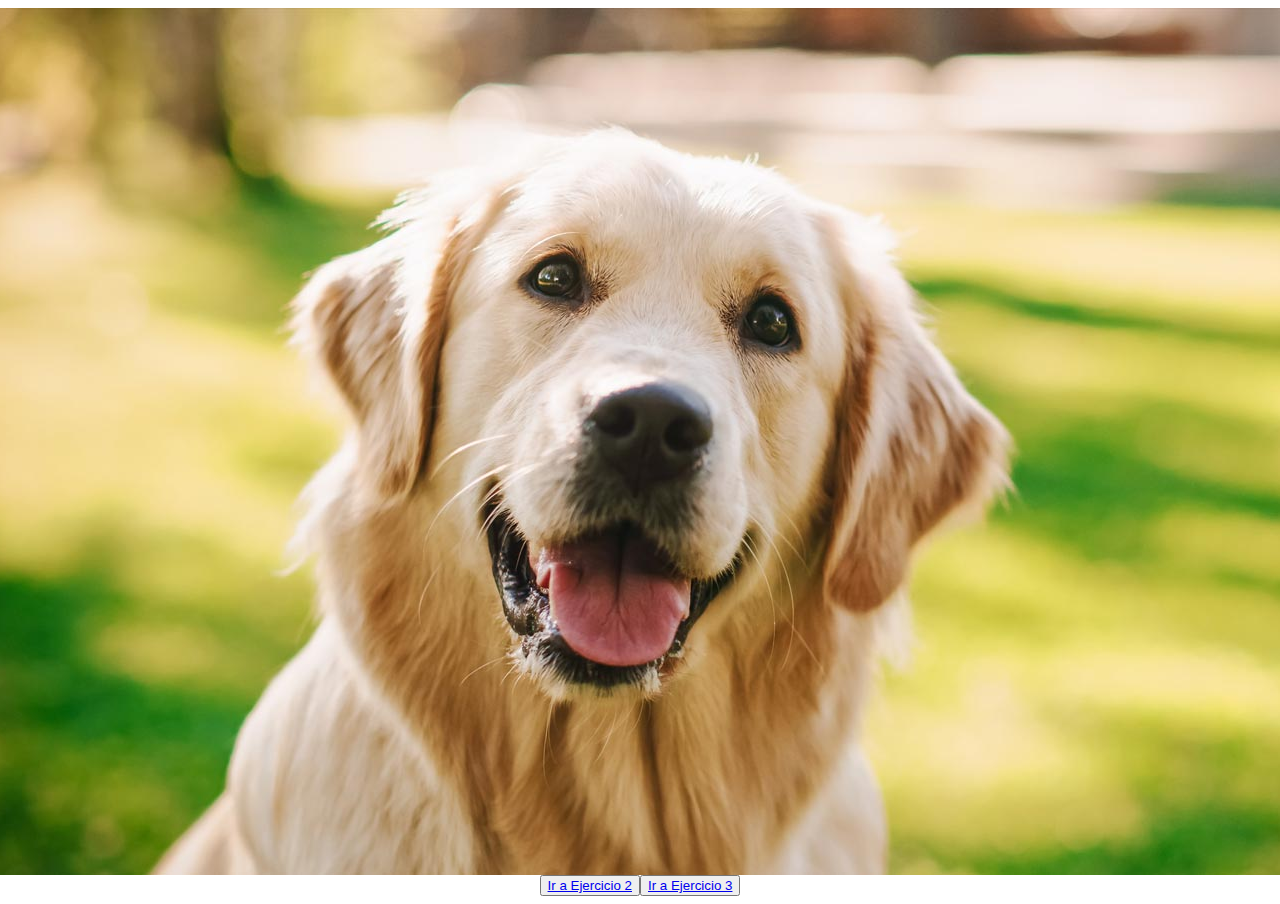
<file: index.html>
<!DOCTYPE html>
<html lang="en">

<head>
    <meta charset="UTF-8">
    <meta name="viewport" content="width=device-width, initial-scale=1.0">
    <title>Ejercicio 1</title>
    <link rel="stylesheet" href="./assets/css/style.css">
</head>

<body>
    <div>
        <img src="./assets/img/perro.jpeg" alt="perro">
    </div>
    <div>
        <button><a href="./index2.html">Ir a Ejercicio 2</a></button>
        <button><a href="./index3.html">Ir a Ejercicio 3</a></button>
    </div>

    <script src="./assets/js/index.js"></script>
</body>

</html>
</file>
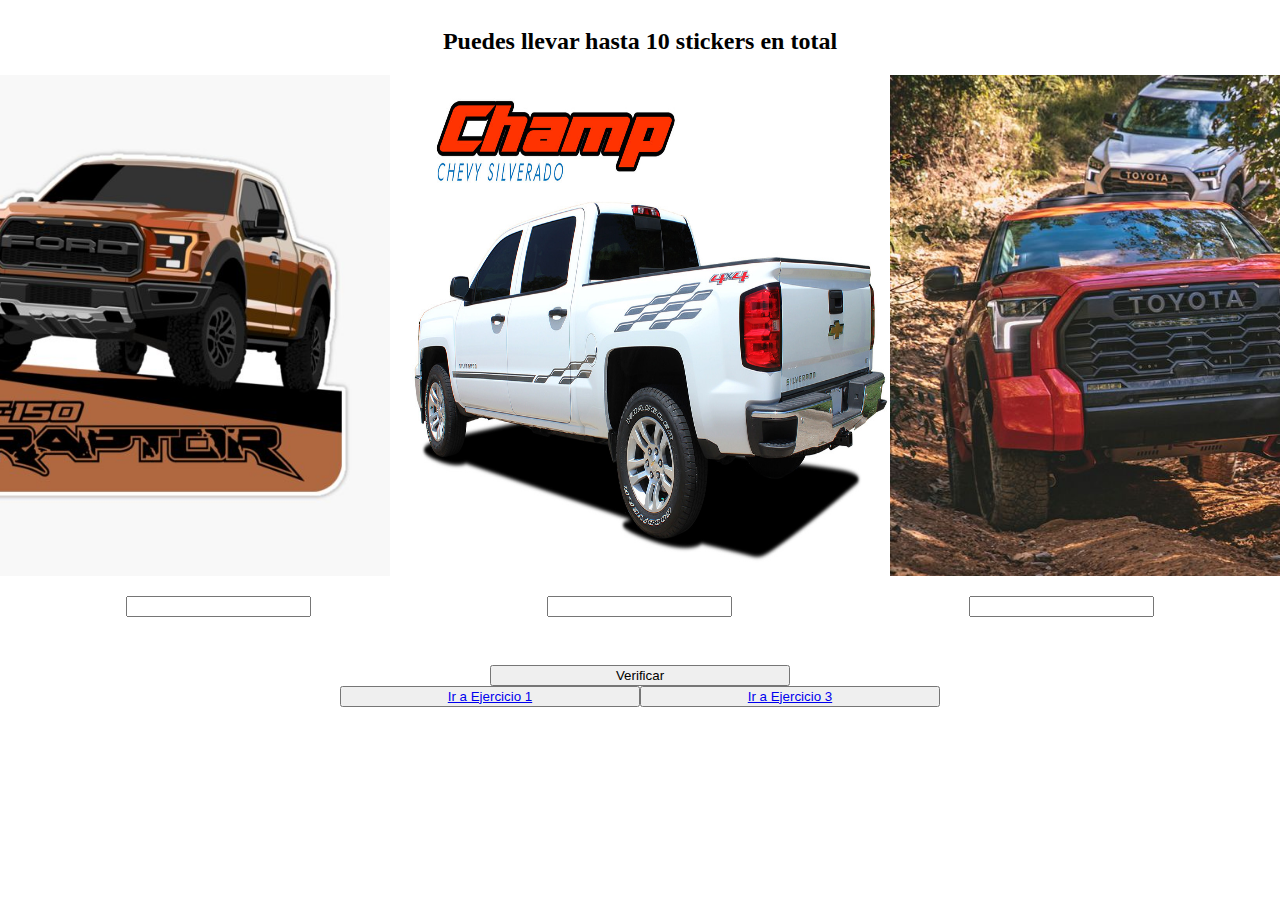
<file: index2.html>
<!DOCTYPE html>
<html lang="en">

<head>
    <meta charset="UTF-8">
    <meta name="viewport" content="width=device-width, initial-scale=1.0">
    <title>Ejercicio 2</title>
    <link rel="stylesheet" href="./assets/css/style2.css">
</head>

<body>
    <div>
        <h2 class="titulo">Puedes llevar hasta 10 stickers en total</h2>
    </div>

    <div>
        <img src="./assets/img/f150.jpg" alt="Ford F-150">
        <img src="./assets/img/silverado.jpg" alt="Chevrolet Silverado">
        <img src="./assets/img/tundra.jpeg" alt="Toyota Tundra">
    </div>

    <div class="numero">
        <input class="num1" type="number">
        <input class="num2" type="number">
        <input class="num3" type="number">
    </div>

    <div class="respuesta">
        <p id="parrafo"></p>
    </div>

    <div class="verificar">
        <button id="verificar">Verificar</button>
    </div>

    <div>
        <button><a href="./index.html">Ir a Ejercicio 1</a></button>
        <button><a href="./index3.html">Ir a Ejercicio 3</a></button>
    </div>

    <script src="./assets/js/index2.js"></script>
</body>

</html>
</file>
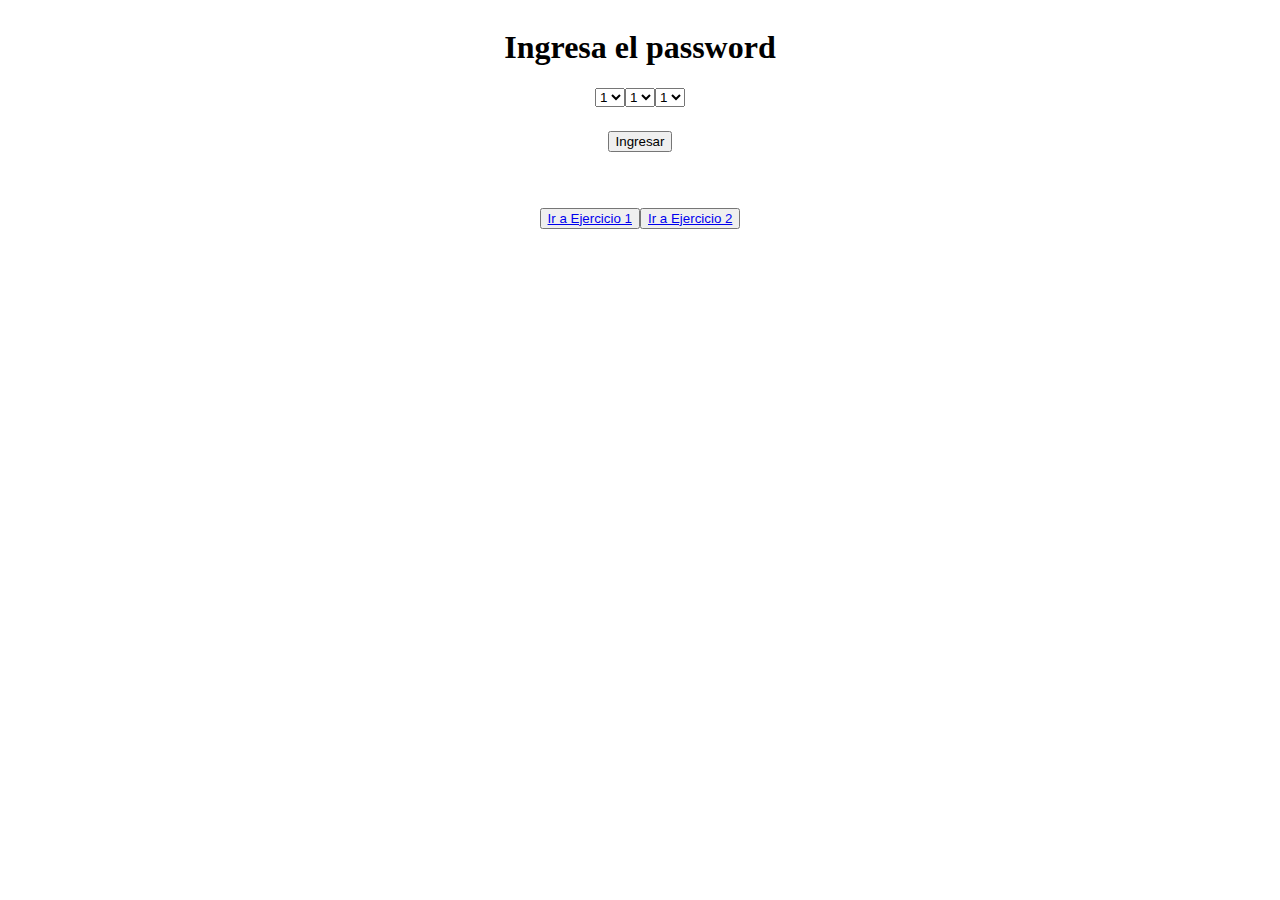
<file: index3.html>
<!DOCTYPE html>
<html lang="en">
<head>
    <meta charset="UTF-8">
    <meta name="viewport" content="width=device-width, initial-scale=1.0">
    <title>Ejercicio 3</title>
    <link rel="stylesheet" href="./assets/css/style3.css">
</head>
<body>
    <div>
        <h1>Ingresa el password</h1>
    </div>

    <div>
        <select name="opcion" id="num1">
            <option value="1">1</option>
            <option value="2">2</option>
            <option value="3">3</option>
            <option value="4">4</option>
            <option value="5">5</option>
            <option value="6">6</option>
            <option value="7">7</option>
            <option value="8">8</option>
            <option value="9">9</option>
        </select>
        <select name="opcion" id="num2">
            <option value="1">1</option>
            <option value="2">2</option>
            <option value="3">3</option>
            <option value="4">4</option>
            <option value="5">5</option>
            <option value="6">6</option>
            <option value="7">7</option>
            <option value="8">8</option>
            <option value="9">9</option>
        </select>
        <select name="opcion" id="num3">
            <option value="1">1</option>
            <option value="2">2</option>
            <option value="3">3</option>
            <option value="4">4</option>
            <option value="5">5</option>
            <option value="6">6</option>
            <option value="7">7</option>
            <option value="8">8</option>
            <option value="9">9</option>
        </select>
    </div>

    <div>
        <button id="ingresar">Ingresar</button>
    </div>

    <div>
        <p id="respuesta"></p>
    </div>

    <div>
        <button><a href="./index.html">Ir a Ejercicio 1</a></button>
        <button><a href="./index2.html">Ir a Ejercicio 2</a></button>
    </div>

    <script src="./assets/js/index3.js"></script>
</body>
</html>
</file>
<file: assets/css/style.css>
body{
    display: flex;
    justify-content: center;
    flex-direction: column;
}

div{
    display: flex;
    justify-content: center;
}
</file>
<file: assets/css/style2.css>
body{
    display: flex;
    justify-content: center;
    flex-direction: column;
}

img{
    width: 500px;
}

div{
    display: flex;
    justify-content: center;
}

.numero{
    justify-content: space-around;
    margin-top: 20px;
}

p{
    font-size: 1.5rem;
}
 button{
    width: 300px;
}

.verificar{
    justify-content: center;
}

.respuesta{
    justify-content: center;
}
</file>
<file: assets/css/style3.css>
body{
    display: flex;
    flex-direction: column;
    justify-content: center;
}

div{
    display: flex;
    justify-content: center;
}

button{
    margin-top: 1.5rem;
}
</file>
